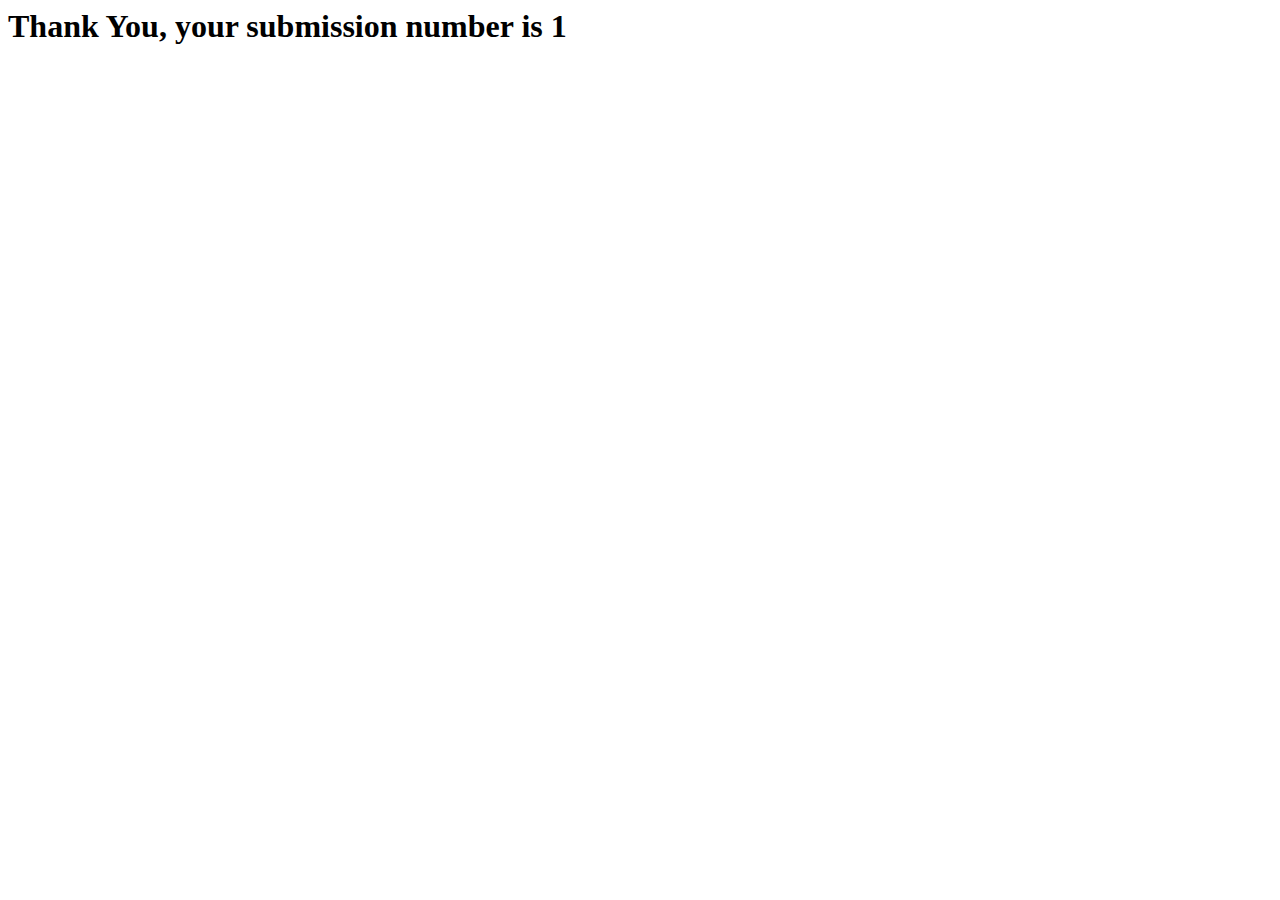
<file: dappx/thank.html>
<html lang="en">
<head></head>
<body>
<h1>Thank You, your submission number is <span id="displayCount">0</span></h1>
<script type="text/javascript">
      var count = 0;
      var display = document.getElementById("displayCount");
      count++;
      display.innerHTML = count;
    </script>
</body>
</html>
</file>
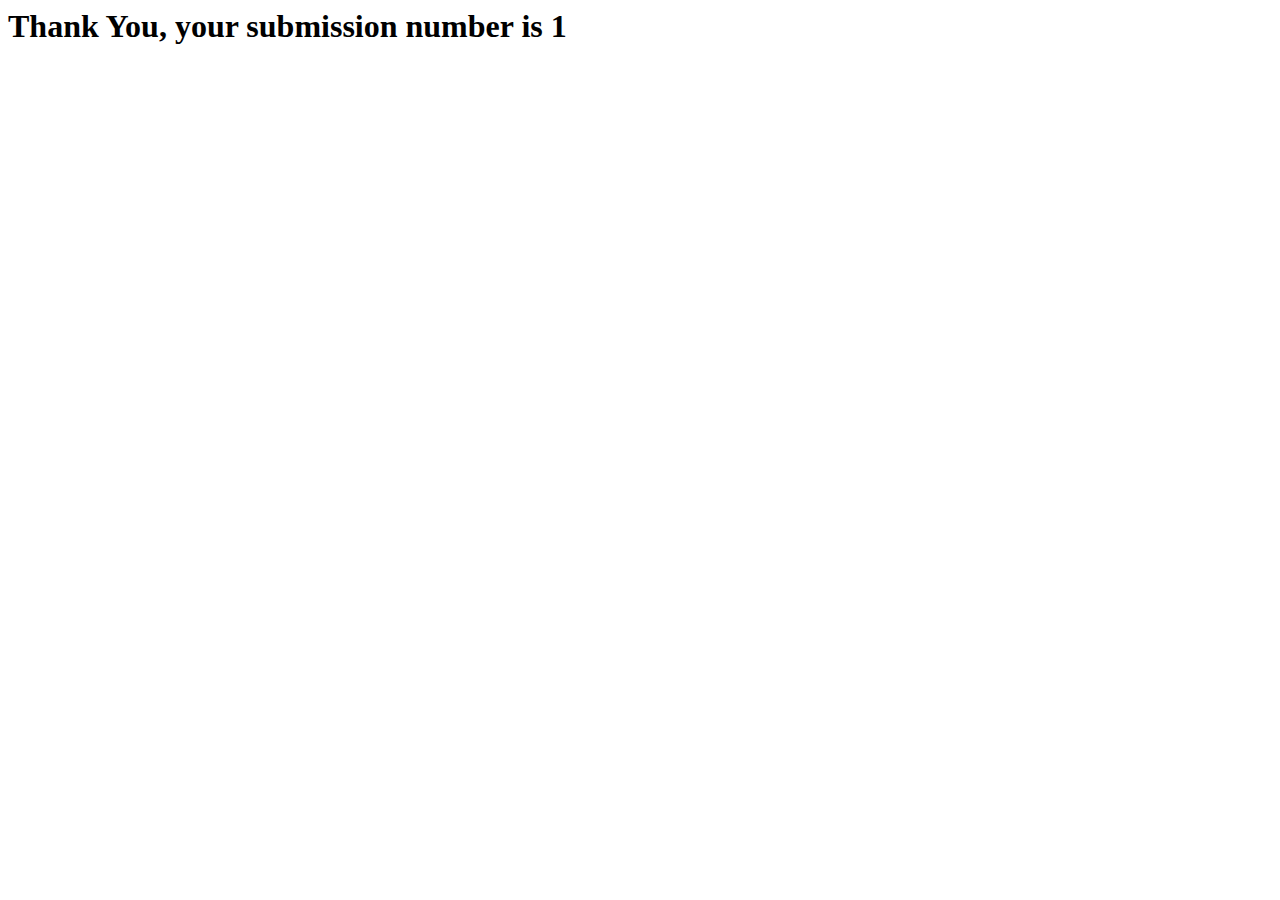
<file: templates/dappx/thank.html>
<html lang="en">
<head></head>
<body>
<h1>Thank You, your submission number is <span id="displayCount">0</span></h1>
<script type="text/javascript">
      var count = 0;
      var display = document.getElementById("displayCount");
      count++;
      display.innerHTML = count;
    </script>
</body>
</html>
</file>
